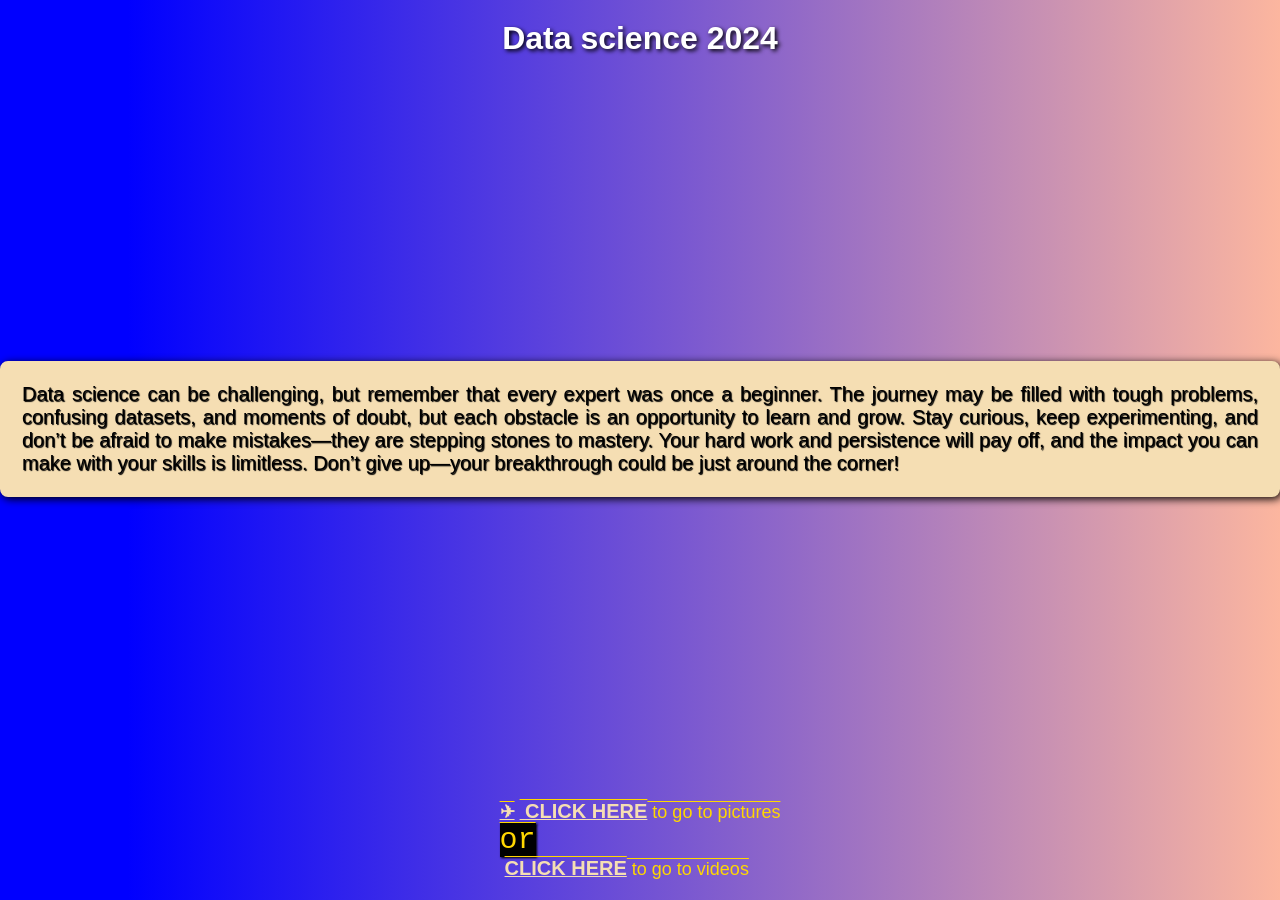
<file: index.htm>
<!DOCTYPE html>
<html>
<head>
    <link rel='icon' href='download (2).ico'/>
    <meta charset='UTF-8'>
    <meta name="viewport" content="width=device-width, initial-scale=1.0">
    <meta http-equiv="X-UA-Compatible" content="ie=edge">
    <link rel="stylesheet" href="Tonse.css">
       <title>Yonse tonse</title>
</head>
<body>
<h1>Data science 2024</h1>
<div>
<p>
    Data science can be challenging, but
     remember that every expert was once a beginner. 
     The journey may be filled with tough problems, 
     confusing datasets, and moments of doubt, but each 
     obstacle is an 
     opportunity to 
     learn and grow. Stay
      curious, keep experimenting, and don’t be afraid to make mistakes—they are stepping stones to mastery. Your hard work and persistence will pay off, and the impact you can make with your skills is limitless. Don’t give up—your breakthrough could be just around the corner!
</p>

</div>
<p class="uu"><a  href="https://eugene1617.github.io/photos/" target="_top">&#9992;</a> to go to pictures <br> <span class="sp"> or </span> <br><a  href="https://eugene1617.github.io/videos/" &radic;></a> to go to videos</p>
</body>
</html>
</file>
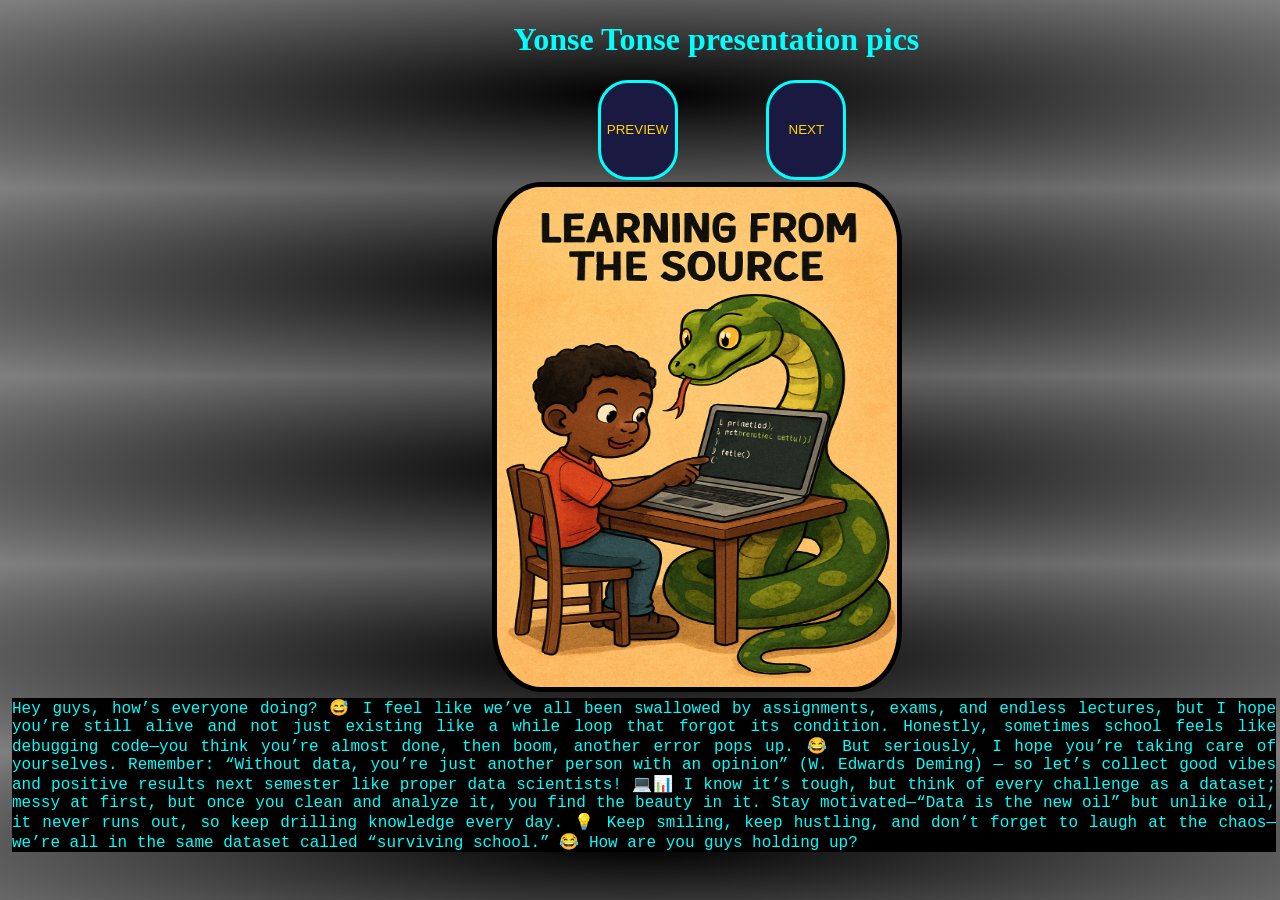
<file: index.html>
<!DOCTYPE html>
<html>
<head>
    <meta charset="UTF-8">
  <meta name="viewport" content="width=device-width, initial-scale=1.0">
    <title>YONSE TONSE</title>
    <style>
       button{
           color:gold;
            height:100px;
            width: 80px;
            display: inline;
            border: 3px cyan solid;
            border-radius: 30px;
            background: rgb(25, 25, 65);
        }
        button:hover{
            color: aqua;
            transform: translate(-5px,-5px) rotate(12deg);
        }
        body{
            background:radial-gradient(black,grey);
        }
        img{
            display: inline;
            position:relative;
            border-radius: 12%;
            left:38%;
            border: 5px solid;
            height: 500px;
           width: 400px;
        }
        p{
            position: relative;           
            background: black;
            height: fit-content;
            color: cyan;
           margin: 2px;
            font-family: courier;
            text-align: justify;
        }
        div{
            margin: 2px;
           display:block;
           position: absolute;
           top: 10;
        }
         img:hover{
            box-shadow: 2px 3px 5px 8px gold;
        }
        h1{
            width: fit-content;
            position: relative;
            left:40%;
            color: aqua;
            animation: h 8s infinite ease-in-out;
            border-radius: 10%;
         
        }
        #im1{
 position: relative;
   left: 60%;
    top: 50%;
        }
          #im2{
 position: relative;
     left:40%;
    top: 50%;
}
        @keyframes h{
            30%{
                color: cyan;
                transform: scale(1.08);
                   border:6px double greenyellow;
            }
            100%{color: gold;
               background: linear-gradient(red,blue,green);
            }
        }
        @media screen and (max-width:800px){
            div{
                display: block;
            }
        }
        @media screen and (max-width:300px){
            p{
                margin: 0px;
                text-align:right ;
                font-size: 12;
                color: blue;   
            }  
        }
    </style>
</head>
<body>
<h1>Yonse Tonse presentation pics</h1>
<button id="im1" onclick="k()">NEXT</button>
<button  id="im2" onclick="k1()">PREVIEW</button>
<div><img  id="img" src="presse\20250807_1511_Python Programming Lesson_simple_compose_01k22ag0deff5vm8ac18apnd83.png">
 <p>Hey guys, how’s everyone doing? 😅 I feel like we’ve all been 
  swallowed by assignments, exams, and endless lectures, but I hope you’re still alive and not just existing 
  like a while loop that forgot its condition. Honestly, sometimes school feels like debugging code—you think you’re almost 
  done, then boom, another error pops up. 😂 But seriously, I hope you’re taking care of yourselves. Remember: “Without data, 
  you’re just another person with an opinion” (W. Edwards Deming) — so let’s collect good vibes and 
  positive results next semester like proper data scientists! 💻📊 I know it’s tough, but think of 
  every challenge as a dataset; messy at first, but once you clean and analyze it, you find the beauty
   in it. Stay motivated—“Data is the new oil” but unlike oil, it never runs out, so keep drilling knowledge 
   every day. 💡 Keep smiling, keep hustling, and don’t forget to laugh at the chaos—we’re all in 
   the same dataset called “surviving school.” 😂 How are you guys holding up?</p>
</div>
<script>
alert('Welcome data Scientist');
let n=[
'presse\\WhatsApp Image 2025-08-01 at 08.40.33_863e3304.jpg',
'presse\\WhatsApp Image 2025-08-01 at 08.40.38_1ad9f815.jpg',
'presse\\WhatsApp Image 2025-08-01 at 10.52.01_e5993616.jpg', 
'presse\\WhatsApp Image 2025-08-01 at 10.52.03_49c30af2.jpg',
'presse\\WhatsApp Image 2025-08-01 at 10.52.05_efb98878.jpg',
'presse\\WhatsApp Image 2025-08-01 at 10.52.22_744e3073.jpg',
'presse\\WhatsApp Image 2025-08-01 at 10.52.25_2265175a.jpg',
'presse\\WhatsApp Image 2025-08-01 at 10.52.29_b6d7e204.jpg',
'presse\\WhatsApp Image 2025-08-01 at 10.52.34_d24dc78e.jpg',
'presse\\WhatsApp Image 2025-08-01 at 10.52.38_6380a2dc.jpg',
'presse\\WhatsApp Image 2025-08-01 at 10.52.41_14bd60a6.jpg',
'presse\\WhatsApp Image 2025-08-01 at 10.52.41_b79fc89a.jpg',
'presse\\WhatsApp Image 2025-08-01 at 10.52.46_e427b6ec.jpg',
'presse\\WhatsApp Image 2025-08-01 at 10.52.55_da030b17.jpg',
'presse\\WhatsApp Image 2025-08-01 at 10.52.56_dc500304.jpg',
'presse\\WhatsApp Image 2025-08-01 at 10.53.00_42d54799.jpg',
'presse\\WhatsApp Image 2025-08-01 at 10.58.09_86ae05ec.jpg',
'presse\\WhatsApp Image 2025-08-01 at 11.15.02_a7c4b6e0.jpg',
'presse\\WhatsApp Image 2025-08-01 at 11.15.11_c729789a.jpg',
'presse\\WhatsApp Image 2025-08-01 at 11.16.14_f2b05cfe.jpg',
'presse\\WhatsApp Image 2025-08-01 at 11.17.11_a7586e01.jpg',
'presse\\WhatsApp Image 2025-08-01 at 11.22.38_cfab3ed1.jpg',
'presse\\WhatsApp Image 2025-08-01 at 11.25.20_c63a084e.jpg',
'presse\\WhatsApp Image 2025-08-01 at 11.32.01_a734e788.jpg',
'presse\\WhatsApp Image 2025-08-01 at 14.06.59_7c2bbbf5.jpg',
'presse\\WhatsApp Image 2025-08-01 at 14.07.03_a86b83dd.jpg',
'presse\\WhatsApp Image 2025-08-01 at 14.08.41_bf26ad8e.jpg',
'presse\\WhatsApp Image 2025-08-01 at 14.08.47_46ac94d2.jpg',
'presse\\WhatsApp Image 2025-08-01 at 14.08.55_57a27454.jpg',
'presse\\WhatsApp Image 2025-08-01 at 14.09.11_9bdd823b.jpg',
'presse\\WhatsApp Image 2025-08-01 at 14.09.12_889a3666.jpg',
'presse\\WhatsApp Image 2025-08-01 at 14.09.29_ba1d0e09.jpg',
'presse\\WhatsApp Image 2025-08-01 at 14.09.50_ec357044.jpg',
'presse\\WhatsApp Image 2025-08-01 at 14.10.12_fd11cb3c.jpg',
'presse\\WhatsApp Image 2025-08-01 at 14.10.18_3860b94d.jpg',
'presse\\WhatsApp Image 2025-08-01 at 14.10.26_27be2cd4.jpg',
'presse\\WhatsApp Image 2025-08-01 at 14.11.36_6d8cb349.jpg',
'presse\\WhatsApp Image 2025-08-01 at 14.44.27_afe39d7a.jpg',
'presse\\WhatsApp Image 2025-08-01 at 14.44.28_230e77bc.jpg',
'presse\\WhatsApp Image 2025-08-01 at 14.44.30_8b7c7629.jpg',
'presse\\WhatsApp Image 2025-08-01 at 14.44.31_e6ac98aa.jpg',
'presse\\WhatsApp Image 2025-08-01 at 14.44.32_0dd5c731.jpg',
'presse\\WhatsApp Image 2025-08-01 at 14.44.33_3ad8814d.jpg',
'presse\\WhatsApp Image 2025-08-01 at 14.44.34_62bbe6b6.jpg',
'presse\\WhatsApp Image 2025-08-01 at 14.44.35_cd069b35.jpg',
'presse\\WhatsApp Image 2025-08-01 at 14.44.36_e74867b5.jpg',
'presse\\WhatsApp Image 2025-08-01 at 14.44.37_797a2638.jpg',
'presse\\WhatsApp Image 2025-08-01 at 14.44.52_88452e19.jpg',
'presse\\WhatsApp Image 2025-08-01 at 14.44.55_888c837f.jpg',
'presse\\WhatsApp Image 2025-08-01 at 14.44.56_0d347769.jpg',
'presse\\WhatsApp Image 2025-08-01 at 14.44.57_df48754b.jpg',
'presse\\WhatsApp Image 2025-08-01 at 14.44.59_2be64f8f.jpg',
'presse\\WhatsApp Image 2025-08-01 at 14.45.01_875697c4.jpg',
'presse\\WhatsApp Image 2025-08-01 at 14.45.03_921168a6.jpg',
'presse\\WhatsApp Image 2025-08-01 at 14.45.05_e957af7c.jpg',
'presse\\WhatsApp Image 2025-08-01 at 14.45.07_f3b73604.jpg',
'presse\\WhatsApp Image 2025-08-01 at 14.49.30_d094afb4.jpg',
'presse\\WhatsApp Image 2025-08-01 at 14.49.31_180e6f8d.jpg',
'presse\\WhatsApp Image 2025-08-01 at 14.49.33_0ed7ad74.jpg',
'presse\\WhatsApp Image 2025-08-01 at 14.49.36_88d9ec6b.jpg',
'presse\\WhatsApp Image 2025-08-01 at 14.49.37_666cdf50.jpg',
'presse\\WhatsApp Image 2025-08-01 at 14.49.41_898543f4.jpg',
'presse\\WhatsApp Image 2025-08-01 at 14.49.43_64cf6f22.jpg',
'presse\\WhatsApp Image 2025-08-01 at 14.50.16_43925535.jpg',
'presse\\WhatsApp Image 2025-08-01 at 14.50.17_b385dfc5.jpg',
'presse\\WhatsApp Image 2025-08-01 at 14.50.19_bcceeede.jpg',
'presse\\WhatsApp Image 2025-08-01 at 14.50.24_eac45f3c.jpg',
'presse\\WhatsApp Image 2025-08-01 at 15.00.47_f50b7050.jpg',
'presse\\WhatsApp Image 2025-08-01 at 17.45.07_2562c63a.jpg',
'presse\\WhatsApp Image 2025-08-01 at 17.45.27_c85f16fd.jpg',
'presse\\WhatsApp Image 2025-08-01 at 17.45.36_2d22d291.jpg',
'presse\\WhatsApp Image 2025-08-01 at 17.45.36_f0b27a53.jpg',
'presse\\WhatsApp Image 2025-08-01 at 17.45.41_fa827dae.jpg',
'presse\\WhatsApp Image 2025-08-01 at 17.46.37_6caaba47.jpg',
'presse\\WhatsApp Image 2025-08-01 at 17.46.38_2279cd6d.jpg',
'presse\\WhatsApp Image 2025-08-01 at 17.46.38_d1af60bd.jpg',
'presse\\WhatsApp Image 2025-08-01 at 17.50.47_db49fe77.jpg' ];
let pp=0;
function k(){
  pp++;
  if (pp<76){
   let m=document.getElementById('img').src=n[pp];
  } 
  else{
alert('no more pictures data scientist press preview for more');
  }
}
function k1(){
    if (pp>=0){
 let m=document.getElementById('img').src=n[pp];
  pp--; }
  else{
    alert('no more pictures data scientist press next for more');
}}
</script>
</body>
</html>
</file>
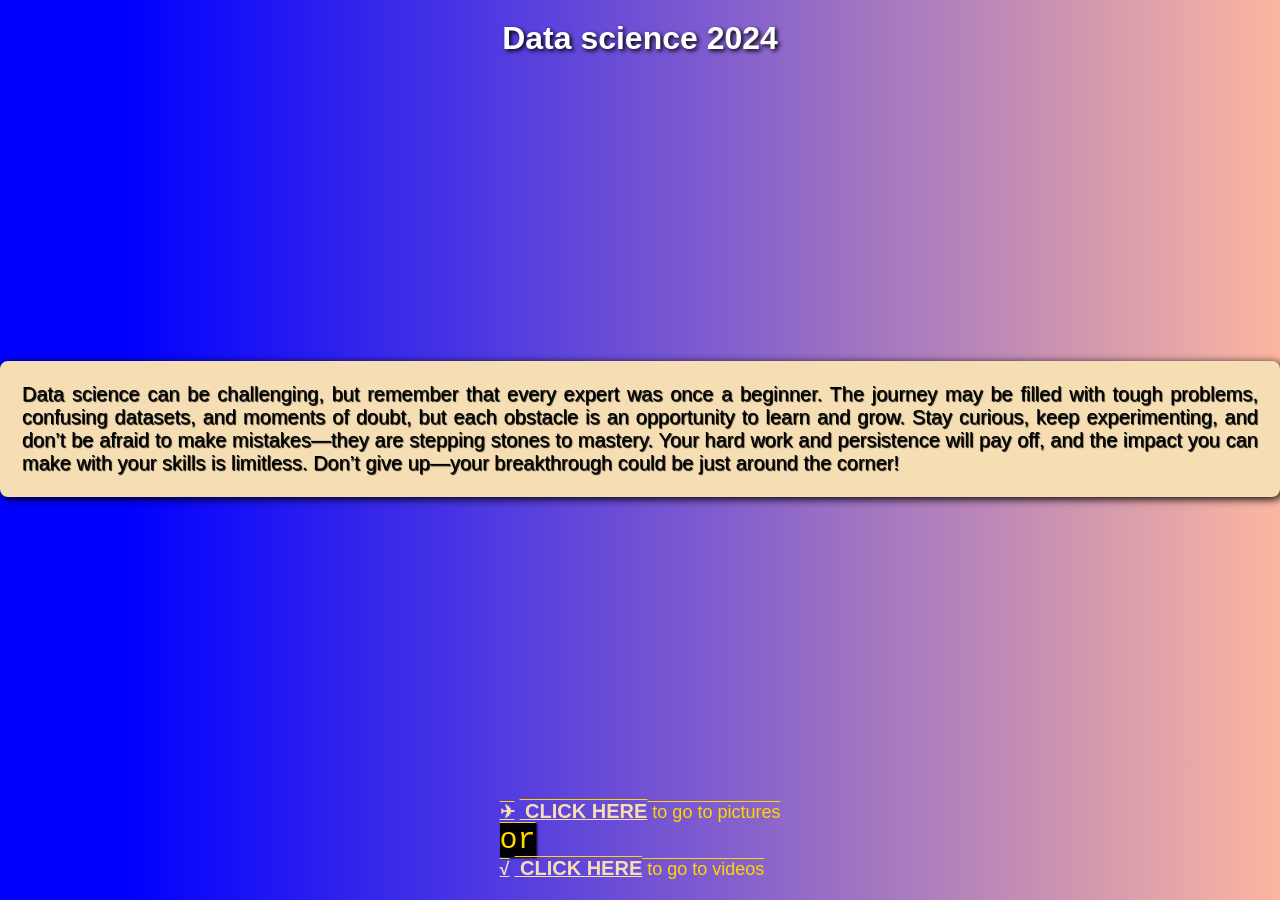
<file: upgrade.htm>
<!DOCTYPE html>
<html>
<head>
    <meta charset='UTF-8'>
    <meta name="viewport" content="width=device-width, initial-scale=1.0">
    <meta http-equiv="X-UA-Compatible" content="ie=edge">
    <link rel="stylesheet" href="Tonse.css">
    <link rel='icon' href='<a href="https://www.flaticon.com/free-icons/analysis" title="analysis icons">Analysis icons created by RaftelDesign - Flaticon</a>'>
    <title>Yonse tonse</title>
</head>
<body>
<h1>Data science 2024</h1>
<div>
<p>
    Data science can be challenging, but
     remember that every expert was once a beginner. 
     The journey may be filled with tough problems, 
     confusing datasets, and moments of doubt, but each 
     obstacle is an 
     opportunity to 
     learn and grow. Stay
      curious, keep experimenting, and don’t be afraid to make mistakes—they are stepping stones to mastery. Your hard work and persistence will pay off, and the impact you can make with your skills is limitless. Don’t give up—your breakthrough could be just around the corner!
</p>

</div>
<p class="uu"><a  href="photos.html" target="_top">&#9992;</a> to go to pictures <br> <span class="sp"> or </span> <br><a  href="videos.html"> &radic;</a> to go to videos</p>
<p >


</p>
</body>
</html>
</file>
<file: Tonse.css>
div{
    box-shadow: 2px 2px 8px black;
    font-size: 20px;
    text-shadow: 1px 1px 1px black;
    color:black;
    width:fit-content;
    max-width:100%;
    margin: auto;
    font-family: courier,Arial, sans-serif;
    line-height: 1.5;
    padding: 20px;
    background-color: wheat;
    border-radius: 8px;
    border: 2px solid wheat;
    text-align: justify;
    cursor:move;
}
    h1{
    text-align: center;
    color: white;
    text-shadow: 2px 2px 4px black;
    font-family: 'Arial Black', Arial, sans-serif;
    margin-top: 20px;
    margin-bottom: 20px;
    cursor: pointer;
    animation: we 3s infinite;
}
.uu{
    text-decoration: overline;
    font-size:18px;
    margin: 20px;
     display: block;
    text-align: left;
    color: gold;
 }   
 p{
    font-size: medium;
    margin: 0;
    padding: 0;
    width: fit-content;
    max-width: 100%;
    text-align: justify;
    line-height: 1.5;
    font-family: courier;
    font: 1em sans-serif;
    }
    button{
        right: 20px;
        position: relative;
        padding: 10px 20px;
    font-size: 18px;
        display: block;
    border-radius: 8px;
    border: 2px solid white;
    cursor: pointer;
    background:blue;}
    button:hover{
    background: darkblue;
    color: white;
    text-shadow: 2px 2px 4px black;
    }
    button:active{
    background: navy;
    color: lightblue;
    text-shadow: 2px 2px 4px black;
    }
    img{
    max-width: 100%;
    height: auto;
    max-height: 550px;
    display: block;
    margin: auto;
    box-shadow: 2px 2px 8px black;
    border-radius: 8px;
    border: 2px solid wheat;
    }
   .sp{
color: gold;
font-family:Courier;
font-size: 30px;
animation: we1 infinite 4s;
background: #000;
box-shadow: 1px 1px 2px black;
text-shadow: 2px 2px 3px black;

    }
@keyframes we {
    70%{ color: blue; text-shadow: 2px 2px 8px gold; }
    0%, 100% { color: white; text-shadow: 2px 2px 4px black; }
    50% { color: yellow; text-shadow: 2px 2px 8px orange; }}
    body{
    background: linear-gradient(to right, blue 10%, #fcb69f 100%);
    margin: 0;
    padding: 0;
    min-height: 100vh;
    display: flex;
    flex-direction: column;
    justify-content: center;
    align-items: center;
    }
    a:hover{
    color: red;
    text-shadow: 2px 2px 4px black;
    text-decoration: none;
    }
    a{
        color:wheat;
        text-transform: uppercase;
        font-weight: bold;

    }
    @keyframes we1{
        10%,20%{
            background: rgb(20, 11, 11);
            
        }
        30%,40%{
background: red;

        }
        50%,60%{

            background: green;
        }
        70%,80%,90%{

            background: linear-gradient(black,red,green);
        }
        100%{

            border-radius: 8px;
        }
    }
    @media (max-width: 600px) {
    div {
        font-size: 16px;
        padding: 15px;
    }
    h1 {
        font-size: 24px;
        margin-top: 15px;
        margin-bottom: 15px;
    }
    .uu {
        font-size: 16px;
        margin: 15px;
    }
}
a::after{
    content: ' click here';
    font-size: 20px;
    margin-left: 5px;

}
</file>
